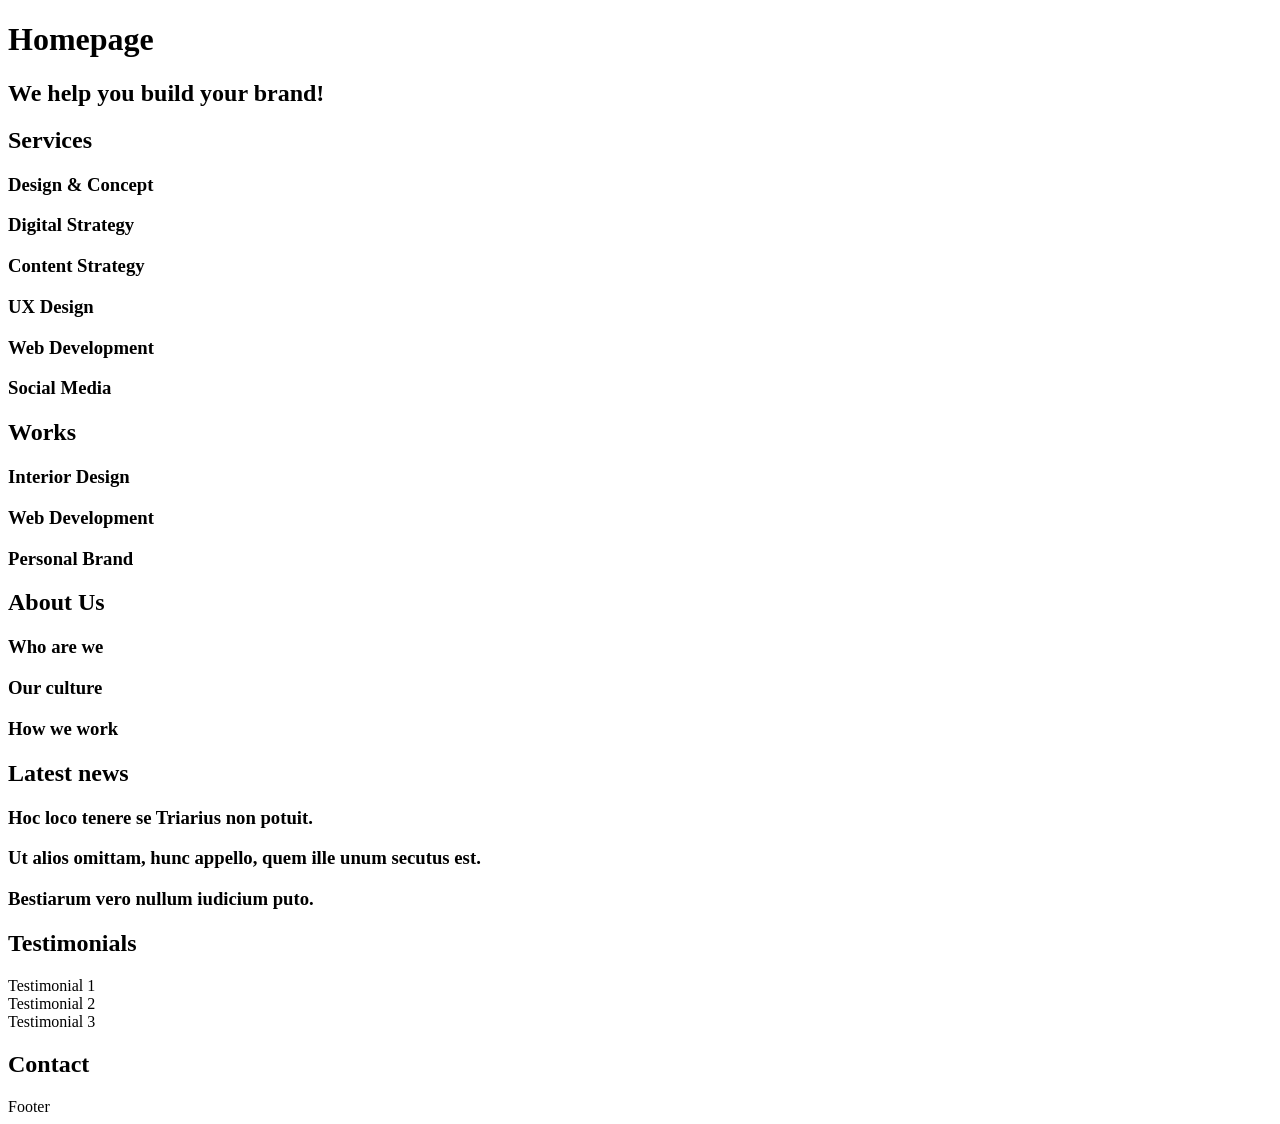
<file: html_advanced/10-index.html>
<!DOCTYPE html>
<html lang="en" dir="ltr">
    <head>
        <meta charset="utf-8">
        <title>Homepage - Techium</title>
        <meta name="description" content="Techium is a digital agency">
        <meta name="viewport" content="width=device-width, initial-scale=1.0, viewport-fit=cover">
        <link rel="icon" type="image/x-icon" href="./favicon.ico">
        <link rel="icon" type="image/png" href="./favicon.png">
    </head>

    <body>
        <header>
            <nav></nav>
        </header>
        
        <main>
            <h1>Homepage</h1>
            <section>
                <h2>We help you build your brand!</h2>
            </section>
            <section>
                <h2>Services</h2>
                <h3>Design & Concept</h3>
                <h3>Digital Strategy</h3>
                <h3>Content Strategy</h3>
                <h3>UX Design</h3>
                <h3>Web Development</h3>
                <h3>Social Media</h3>
            </section>
            <section>
                <h2>Works</h2>
                <article>
                    <h3>Interior Design</h3>
                </article>
                <article>
                    <h3>Web Development</h3>
                </article>
                <article>
                    <h3>Personal Brand</h3>
                </article>
            </section>
            <section>
                <h2>About Us</h2>
                <h3>Who are we</h3>
                <h3>Our culture</h3>
                <h3>How we work</h3>
            </section>
            <section>
                <h2>Latest news</h2>
                <article>
                    <h3>Hoc loco tenere se Triarius non potuit.</h3>
                </article>
                <article>
                    <h3>Ut alios omittam, hunc appello, quem ille unum secutus est.</h3>
                </article>
                <article>
                    <h3>Bestiarum vero nullum iudicium puto.</h3>
                </article>
            </section>
            <section>
                <h2>Testimonials</h2>
                <article>Testimonial 1</article>
                <article>Testimonial 2</article>
                <article>Testimonial 3</article>
            </section>
            <section>
                <h2>Contact</h2>
            </section>
        </main>

        <footer>
            Footer
        </footer>
    </body>
</html>
</file>
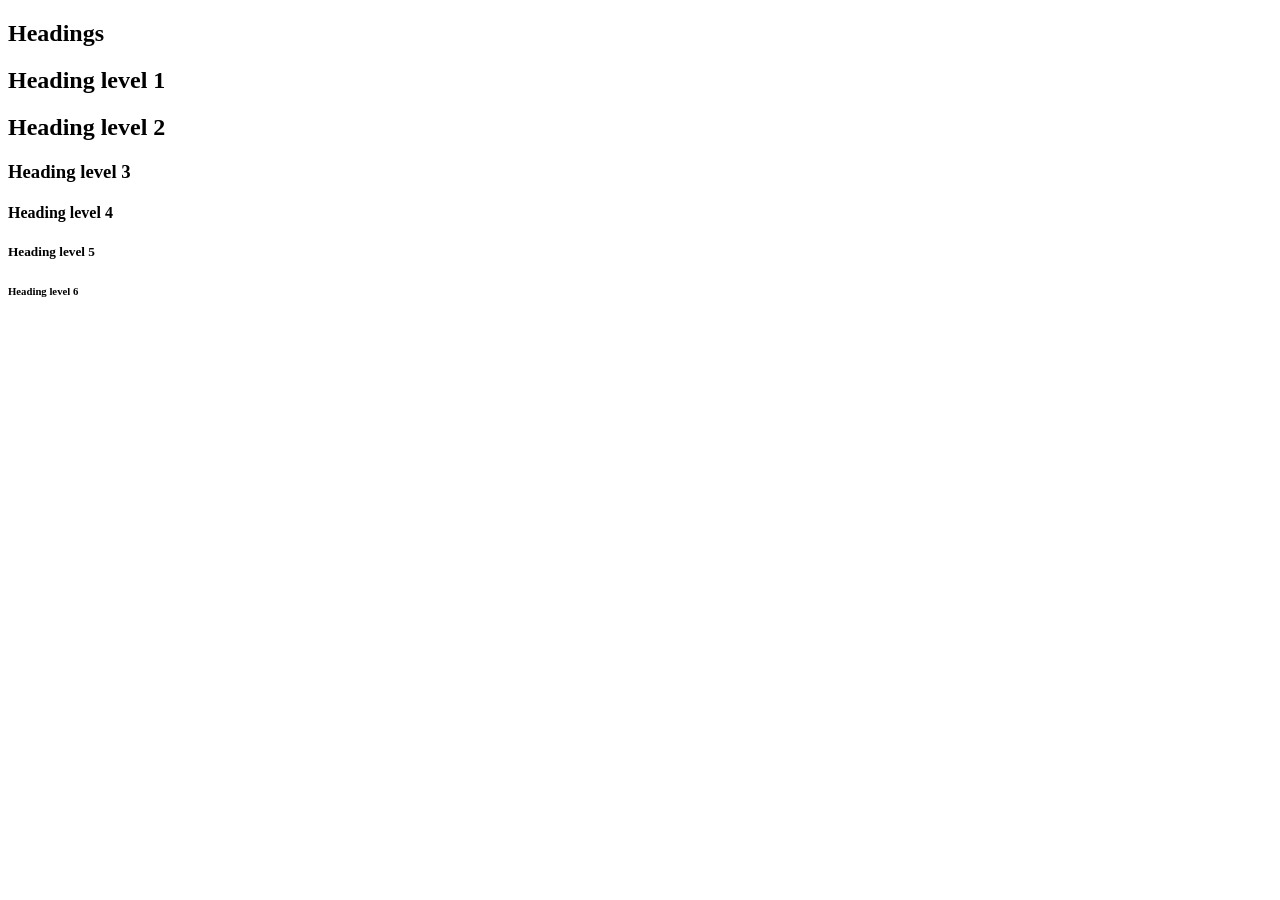
<file: html_advanced/11-styleguide.html>
<!DOCTYPE html>
<html lang="en" dir="ltr">
    <head>
        <meta charset="utf-8">
        <title>Styleguide - Techium</title>
        <meta name="description" content="Techium is a digital agency">
        <meta name="viewport" content="width=device-width, initial-scale=1.0, viewport-fit=cover">
        <link rel="icon" type="image/x-icon" href="./favicon.ico">
        <link rel="icon" type="image/png" href="./favicon.png">
    </head>

    <body>
        <header></header>
        
        <main>
            <section>
                <header>
                    <h2>Headings</h2>
                </header>
                <h1>Heading level 1</h1>
                <h2>Heading level 2</h2>
                <h3>Heading level 3</h3>
                <h4>Heading level 4</h4>
                <h5>Heading level 5</h5>
                <h6>Heading level 6</h6>
            </section>
        </main>

        <footer></footer>
    </body>
</html>
</file>
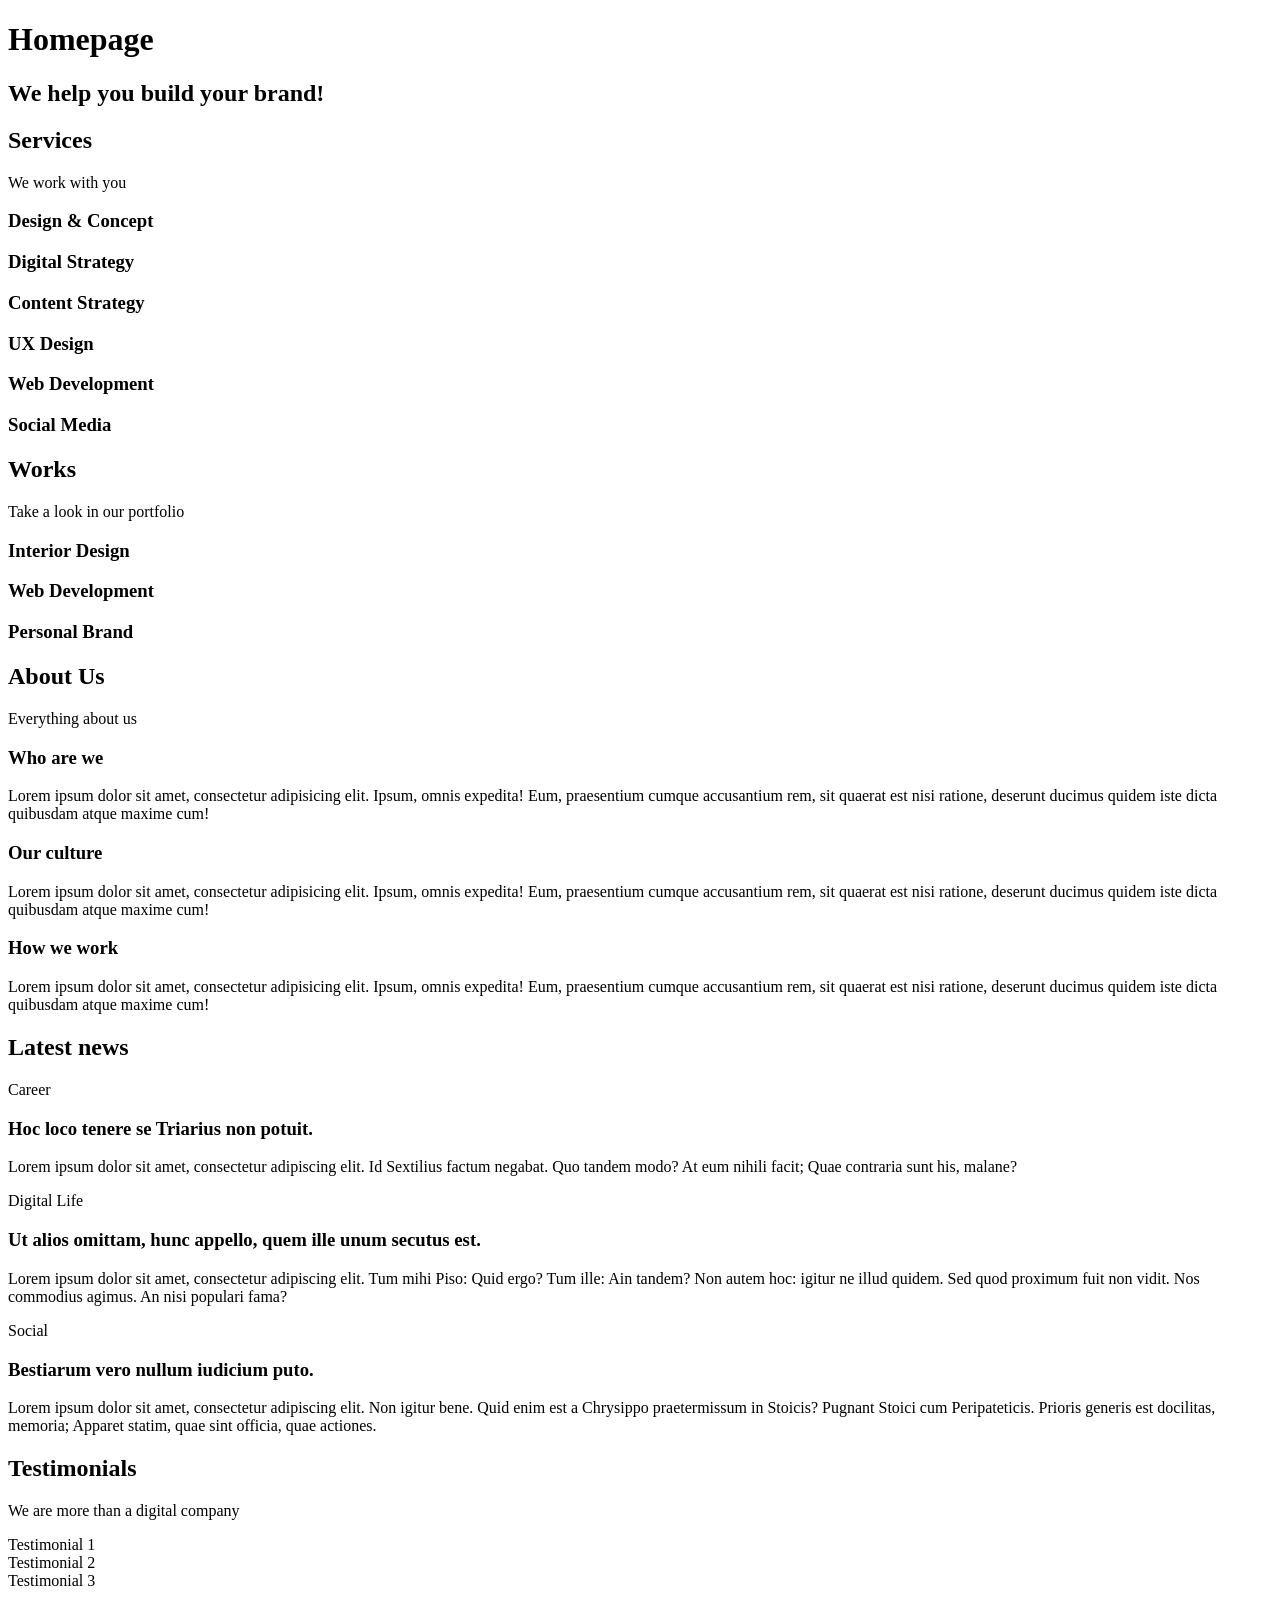
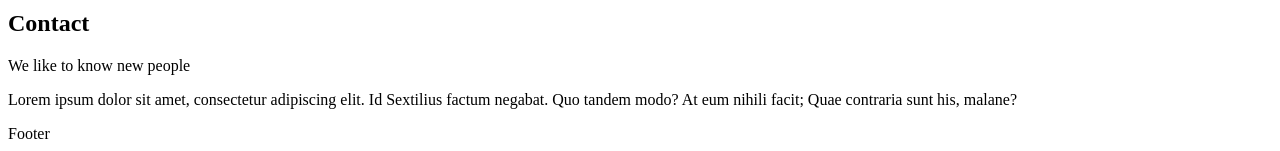
<file: html_advanced/12-index.html>
<!DOCTYPE html>
<html lang="en" dir="ltr">
    <head>
        <meta charset="utf-8">
        <title>Homepage - Techium</title>
        <meta name="description" content="Techium is a digital agency">
        <meta name="viewport" content="width=device-width, initial-scale=1.0, viewport-fit=cover">
        <link rel="icon" type="image/x-icon" href="./favicon.ico">
        <link rel="icon" type="image/png" href="./favicon.png">
    </head>

    <body>
        <header>
            <nav></nav>
        </header>
        
        <main>
            <h1>Homepage</h1>
            <section>
                <h2>We help you build your brand!</h2>
            </section>
            <section>
                <h2>Services</h2>
                <p>We work with you</p>
                <h3>Design & Concept</h3>
                <h3>Digital Strategy</h3>
                <h3>Content Strategy</h3>
                <h3>UX Design</h3>
                <h3>Web Development</h3>
                <h3>Social Media</h3>
            </section>
            <section>
                <h2>Works</h2>
                <p>Take a look in our portfolio</p>
                <article>
                    <h3>Interior Design</h3>
                </article>
                <article>
                    <h3>Web Development</h3>
                </article>
                <article>
                    <h3>Personal Brand</h3>
                </article>
            </section>
            <section>
                <h2>About Us</h2>
                <p>Everything about us</p>
                <h3>Who are we</h3>
                <p>Lorem ipsum dolor sit amet, consectetur adipisicing elit. Ipsum, omnis expedita! Eum, praesentium cumque accusantium rem, sit quaerat est nisi ratione, deserunt ducimus quidem iste dicta quibusdam atque maxime cum!</p>
                <h3>Our culture</h3>
                <p>Lorem ipsum dolor sit amet, consectetur adipisicing elit. Ipsum, omnis expedita! Eum, praesentium cumque accusantium rem, sit quaerat est nisi ratione, deserunt ducimus quidem iste dicta quibusdam atque maxime cum!</p>
                <h3>How we work</h3>
                <p>Lorem ipsum dolor sit amet, consectetur adipisicing elit. Ipsum, omnis expedita! Eum, praesentium cumque accusantium rem, sit quaerat est nisi ratione, deserunt ducimus quidem iste dicta quibusdam atque maxime cum!</p>
            </section>
            <section>
                <h2>Latest news</h2>
                <article>
                    <p>Career</p>
                    <h3>Hoc loco tenere se Triarius non potuit.</h3>
                    <p>Lorem ipsum dolor sit amet, consectetur adipiscing elit. Id Sextilius factum negabat. Quo tandem modo? At eum nihili facit; Quae contraria sunt his, malane?</p>
                </article>
                <article>
                    <p>Digital Life</p>
                    <h3>Ut alios omittam, hunc appello, quem ille unum secutus est.</h3>
                    <p>Lorem ipsum dolor sit amet, consectetur adipiscing elit. Tum mihi Piso: Quid ergo? Tum ille: Ain tandem? Non autem hoc: igitur ne illud quidem. Sed quod proximum fuit non vidit. Nos commodius agimus. An nisi populari fama?</p>
                </article>
                <article>
                    <p>Social</p>
                    <h3>Bestiarum vero nullum iudicium puto.</h3>
                    <p>Lorem ipsum dolor sit amet, consectetur adipiscing elit. Non igitur bene. Quid enim est a Chrysippo praetermissum in Stoicis? Pugnant Stoici cum Peripateticis. Prioris generis est docilitas, memoria; Apparet statim, quae sint officia, quae actiones.</p>
                </article>
            </section>
            <section>
                <h2>Testimonials</h2>
                <p>We are more than a digital company</p>
                <article>Testimonial 1</article>
                <article>Testimonial 2</article>
                <article>Testimonial 3</article>
            </section>
            <section>
                <h2>Contact</h2>
                <p>We like to know new people</p>
                <p>Lorem ipsum dolor sit amet, consectetur adipiscing elit. Id Sextilius factum negabat. Quo tandem modo? At eum nihili facit; Quae contraria sunt his, malane?</p>
            </section>
        </main>

        <footer>
            Footer
        </footer>
    </body>
</html>
</file>
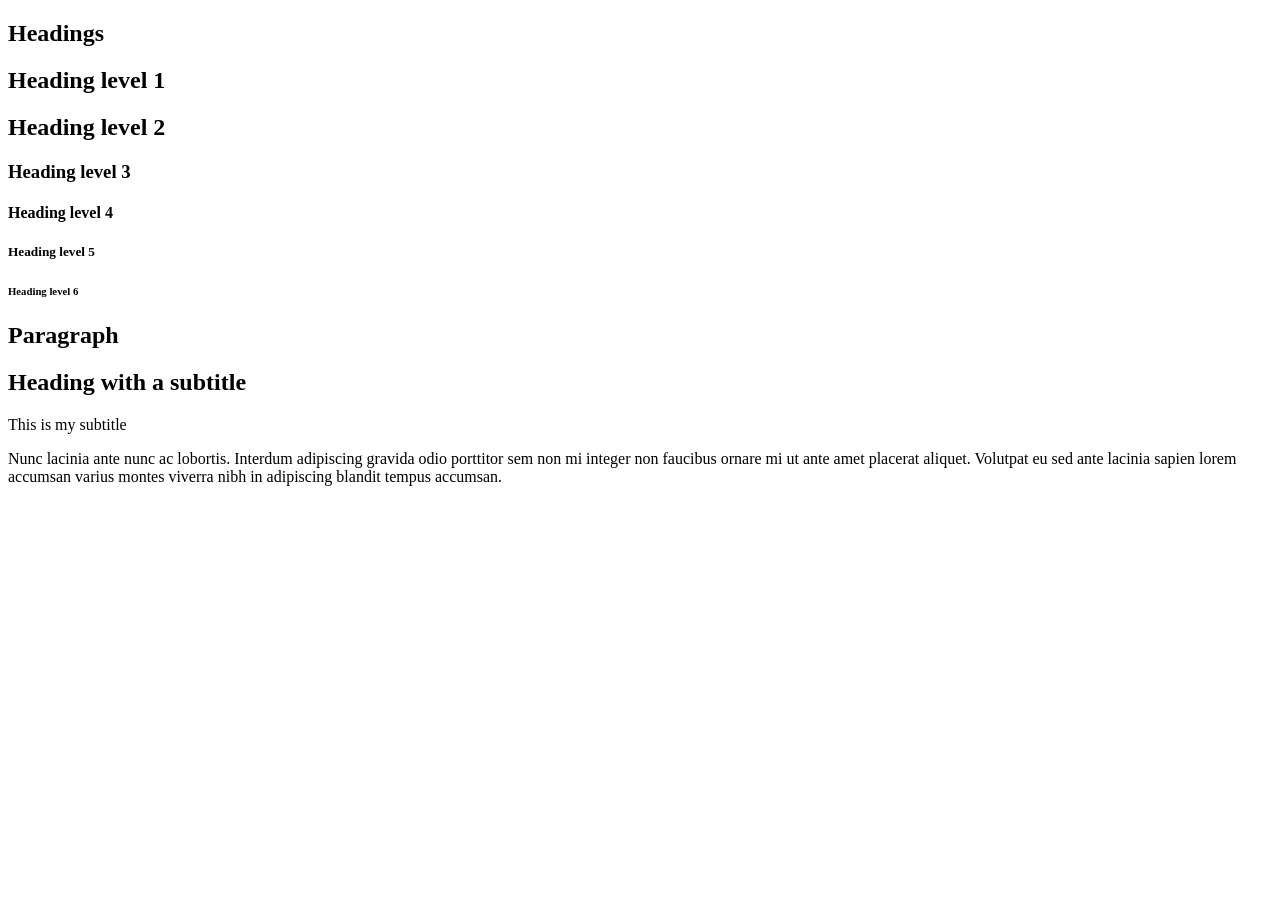
<file: html_advanced/13-styleguide.html>
<!DOCTYPE html>
<html lang="en" dir="ltr">
    <head>
        <meta charset="utf-8">
        <title>Styleguide - Techium</title>
        <meta name="description" content="Techium is a digital agency">
        <meta name="viewport" content="width=device-width, initial-scale=1.0, viewport-fit=cover">
        <link rel="icon" type="image/x-icon" href="./favicon.ico">
        <link rel="icon" type="image/png" href="./favicon.png">
    </head>

    <body>
        <header></header>
        
        <main>
            <section>
                <header>
                    <h2>Headings</h2>
                </header>
                <h1>Heading level 1</h1>
                <h2>Heading level 2</h2>
                <h3>Heading level 3</h3>
                <h4>Heading level 4</h4>
                <h5>Heading level 5</h5>
                <h6>Heading level 6</h6>
            </section>

            <section>
                <header>
                    <h2>Paragraph</h2>
                </header>
                <h2>Heading with a subtitle</h2>
                <p>This is my subtitle</p>
                <p>Nunc lacinia ante nunc ac lobortis. Interdum adipiscing gravida odio porttitor sem non mi integer non faucibus ornare mi ut ante amet placerat aliquet. Volutpat eu sed ante lacinia sapien lorem accumsan varius montes viverra nibh in adipiscing blandit tempus accumsan.</p>
            </section>
        </main>

        <footer></footer>
    </body>
</html>
</file>
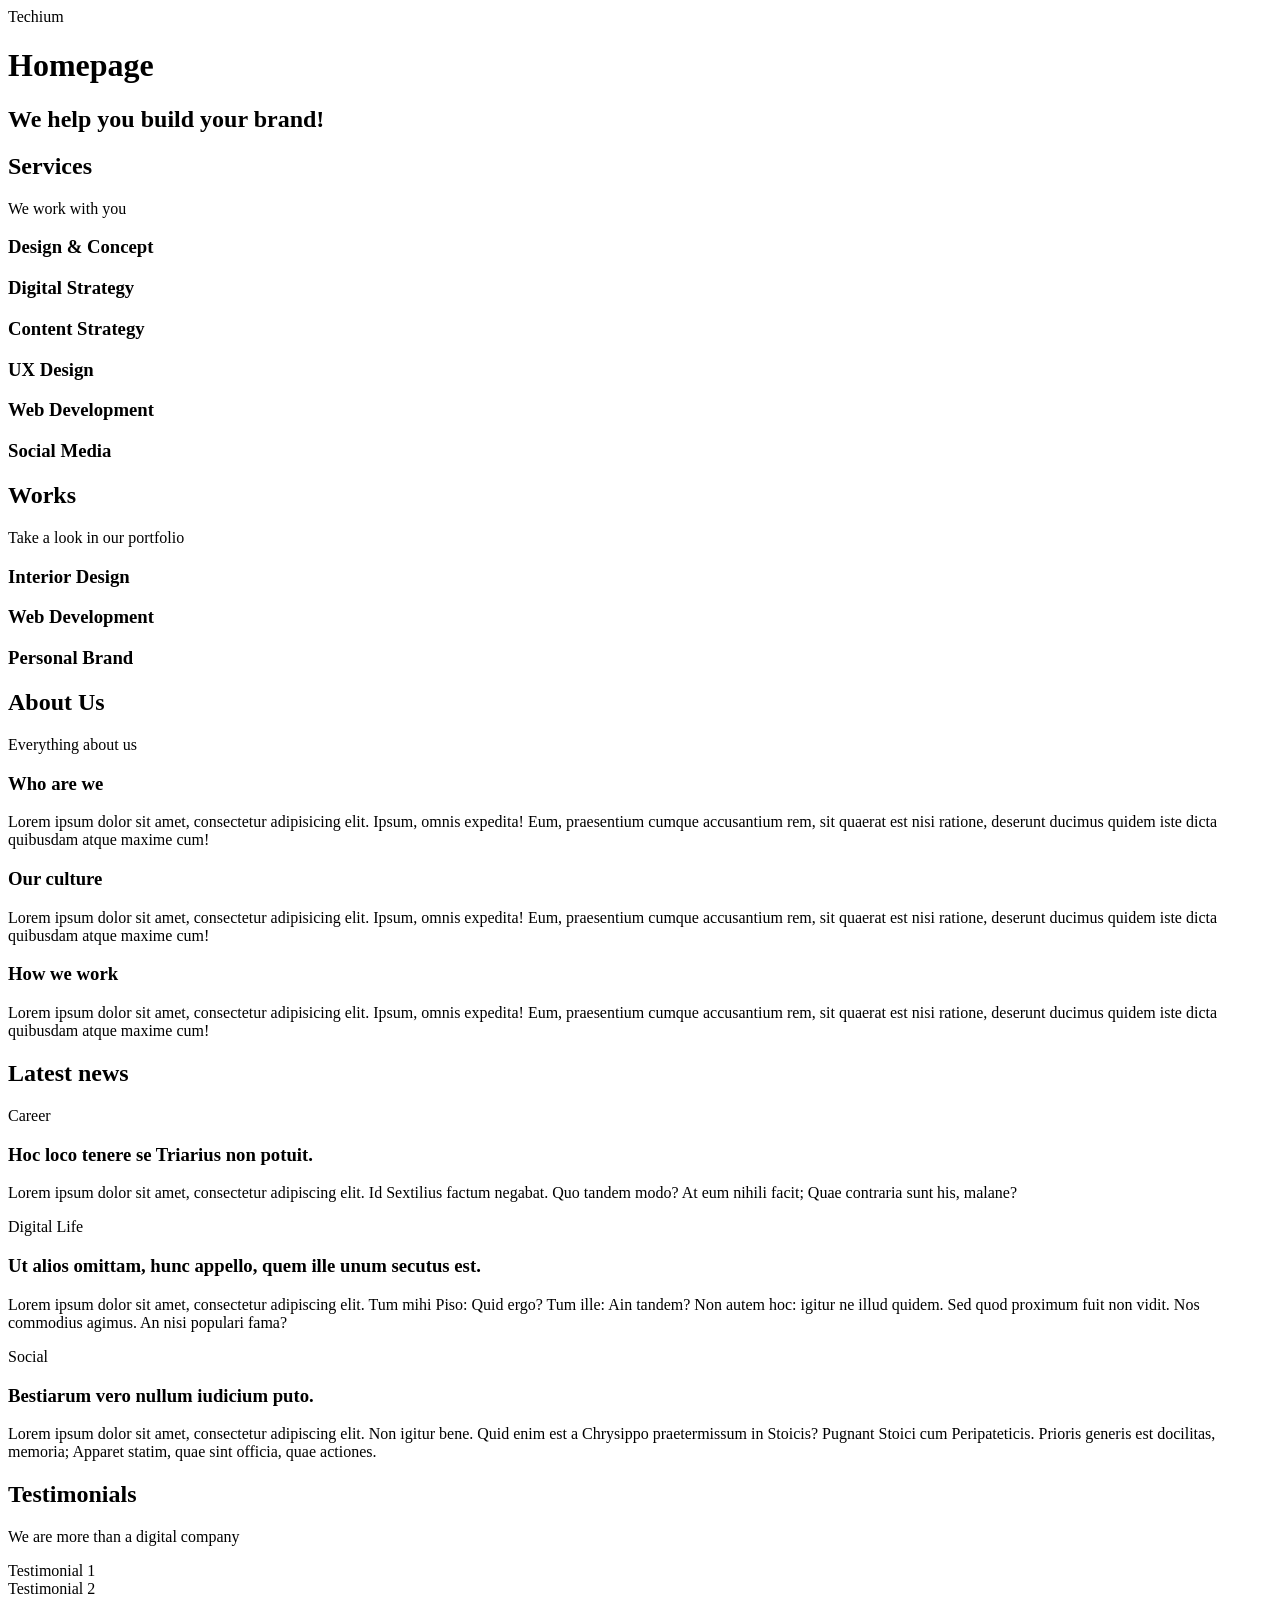
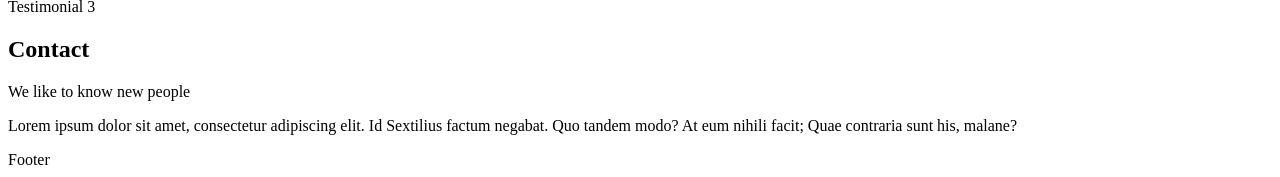
<file: html_advanced/14-index.html>
<!DOCTYPE html>
<html lang="en" dir="ltr">
    <head>
        <meta charset="utf-8">
        <title>Homepage - Techium</title>
        <meta name="description" content="Techium is a digital agency">
        <meta name="viewport" content="width=device-width, initial-scale=1.0, viewport-fit=cover">
        <link rel="icon" type="image/x-icon" href="./favicon.ico">
        <link rel="icon" type="image/png" href="./favicon.png">
    </head>

    <body>
        <header>
            <span>Techium</span>
            <nav></nav>
        </header>
        
        <main>
            <h1>Homepage</h1>
            <section>
                <h2>We help you build your brand!</h2>
            </section>
            <section>
                <h2>Services</h2>
                <p>We work with you</p>
                <h3>Design & Concept</h3>
                <h3>Digital Strategy</h3>
                <h3>Content Strategy</h3>
                <h3>UX Design</h3>
                <h3>Web Development</h3>
                <h3>Social Media</h3>
            </section>
            <section>
                <h2>Works</h2>
                <p>Take a look in our portfolio</p>
                <article>
                    <h3>Interior Design</h3>
                </article>
                <article>
                    <h3>Web Development</h3>
                </article>
                <article>
                    <h3>Personal Brand</h3>
                </article>
            </section>
            <section>
                <h2>About Us</h2>
                <p>Everything about us</p>
                <h3>Who are we</h3>
                <p>Lorem ipsum dolor sit amet, consectetur adipisicing elit. Ipsum, omnis expedita! Eum, praesentium cumque accusantium rem, sit quaerat est nisi ratione, deserunt ducimus quidem iste dicta quibusdam atque maxime cum!</p>
                <h3>Our culture</h3>
                <p>Lorem ipsum dolor sit amet, consectetur adipisicing elit. Ipsum, omnis expedita! Eum, praesentium cumque accusantium rem, sit quaerat est nisi ratione, deserunt ducimus quidem iste dicta quibusdam atque maxime cum!</p>
                <h3>How we work</h3>
                <p>Lorem ipsum dolor sit amet, consectetur adipisicing elit. Ipsum, omnis expedita! Eum, praesentium cumque accusantium rem, sit quaerat est nisi ratione, deserunt ducimus quidem iste dicta quibusdam atque maxime cum!</p>
            </section>
            <section>
                <h2>Latest news</h2>
                <article>
                    <p>Career</p>
                    <h3>Hoc loco tenere se Triarius non potuit.</h3>
                    <p>Lorem ipsum dolor sit amet, consectetur adipiscing elit. Id Sextilius factum negabat. Quo tandem modo? At eum nihili facit; Quae contraria sunt his, malane?</p>
                </article>
                <article>
                    <p>Digital Life</p>
                    <h3>Ut alios omittam, hunc appello, quem ille unum secutus est.</h3>
                    <p>Lorem ipsum dolor sit amet, consectetur adipiscing elit. Tum mihi Piso: Quid ergo? Tum ille: Ain tandem? Non autem hoc: igitur ne illud quidem. Sed quod proximum fuit non vidit. Nos commodius agimus. An nisi populari fama?</p>
                </article>
                <article>
                    <p>Social</p>
                    <h3>Bestiarum vero nullum iudicium puto.</h3>
                    <p>Lorem ipsum dolor sit amet, consectetur adipiscing elit. Non igitur bene. Quid enim est a Chrysippo praetermissum in Stoicis? Pugnant Stoici cum Peripateticis. Prioris generis est docilitas, memoria; Apparet statim, quae sint officia, quae actiones.</p>
                </article>
            </section>
            <section>
                <h2>Testimonials</h2>
                <p>We are more than a digital company</p>
                <article>Testimonial 1</article>
                <article>Testimonial 2</article>
                <article>Testimonial 3</article>
            </section>
            <section>
                <h2>Contact</h2>
                <p>We like to know new people</p>
                <p>Lorem ipsum dolor sit amet, consectetur adipiscing elit. Id Sextilius factum negabat. Quo tandem modo? At eum nihili facit; Quae contraria sunt his, malane?</p>
            </section>
        </main>

        <footer>
            Footer
        </footer>
    </body>
</html>
</file>
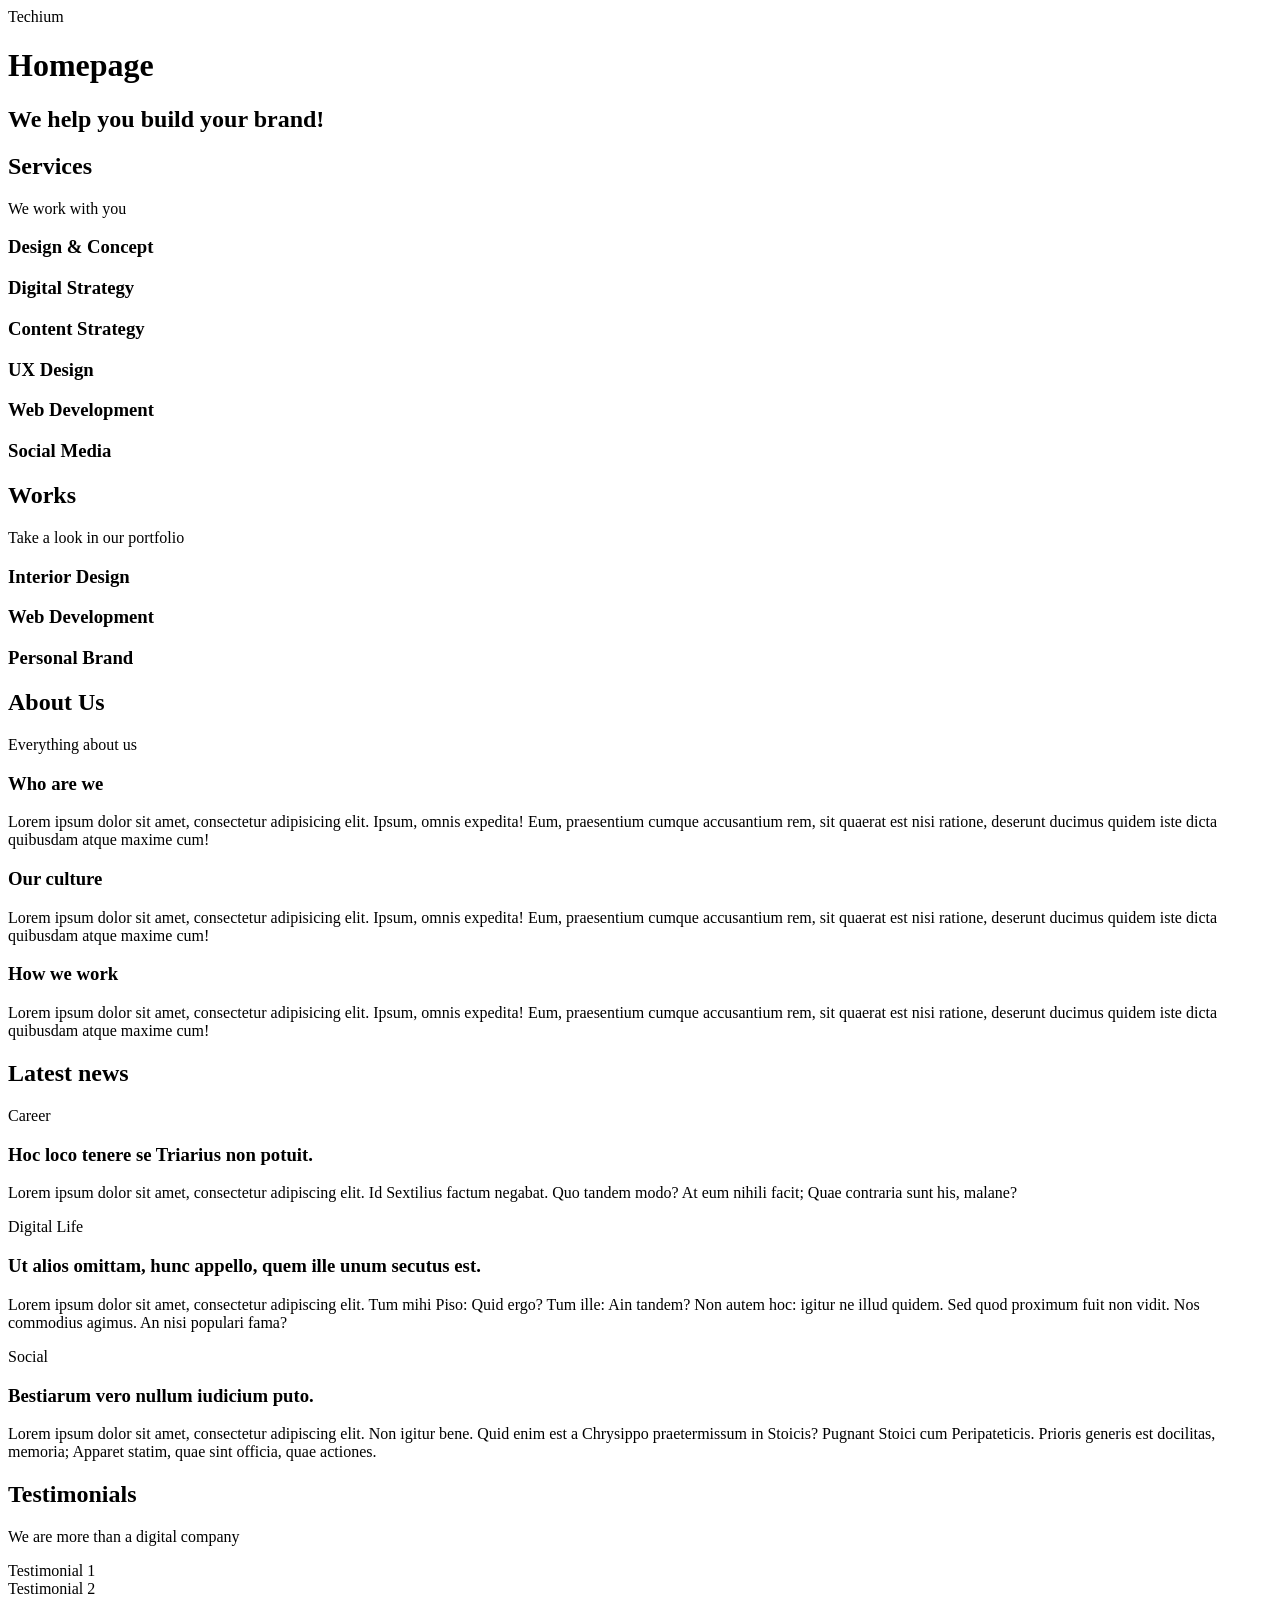
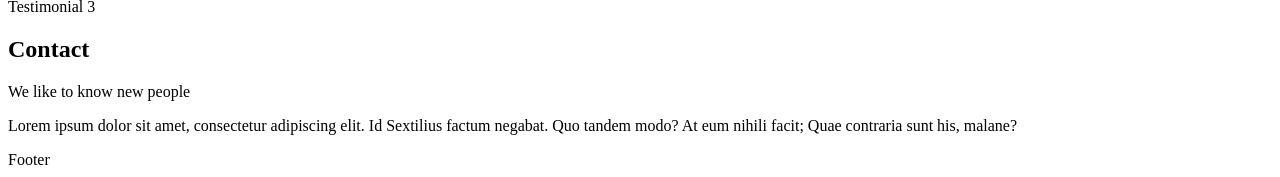
<file: html_advanced/15-index.html>
<!DOCTYPE html>
<html lang="en" dir="ltr">
    <head>
        <meta charset="utf-8">
        <title>Homepage - Techium</title>
        <meta name="description" content="Techium is a digital agency">
        <meta name="viewport" content="width=device-width, initial-scale=1.0, viewport-fit=cover">
        <link rel="icon" type="image/x-icon" href="./favicon.ico">
        <link rel="icon" type="image/png" href="./favicon.png">
    </head>

    <body>
        <header>
            <div>
                <span>Techium</span>
                <nav></nav>
            </div>
        </header>
        
        <main>
            <h1>Homepage</h1>
            <section>
                <div>
                    <h2>We help you build your brand!</h2>
                </div>
            </section>
            <section>
                <div>
                    <h2>Services</h2>
                    <p>We work with you</p>
                    <h3>Design & Concept</h3>
                    <h3>Digital Strategy</h3>
                    <h3>Content Strategy</h3>
                    <h3>UX Design</h3>
                    <h3>Web Development</h3>
                    <h3>Social Media</h3>
                </div>
            </section>
            <section>
                <div>
                    <h2>Works</h2>
                    <p>Take a look in our portfolio</p>
                    <article>
                        <h3>Interior Design</h3>
                    </article>
                    <article>
                        <h3>Web Development</h3>
                    </article>
                    <article>
                        <h3>Personal Brand</h3>
                    </article>
                </div>
            </section>
            <section>
                <div>
                    <h2>About Us</h2>
                    <p>Everything about us</p>
                    <h3>Who are we</h3>
                    <p>Lorem ipsum dolor sit amet, consectetur adipisicing elit. Ipsum, omnis expedita! Eum, praesentium cumque accusantium rem, sit quaerat est nisi ratione, deserunt ducimus quidem iste dicta quibusdam atque maxime cum!</p>
                    <h3>Our culture</h3>
                    <p>Lorem ipsum dolor sit amet, consectetur adipisicing elit. Ipsum, omnis expedita! Eum, praesentium cumque accusantium rem, sit quaerat est nisi ratione, deserunt ducimus quidem iste dicta quibusdam atque maxime cum!</p>
                    <h3>How we work</h3>
                    <p>Lorem ipsum dolor sit amet, consectetur adipisicing elit. Ipsum, omnis expedita! Eum, praesentium cumque accusantium rem, sit quaerat est nisi ratione, deserunt ducimus quidem iste dicta quibusdam atque maxime cum!</p>
                </div>
            </section>
            <section>
                <div>
                    <h2>Latest news</h2>
                    <article>
                        <p>Career</p>
                        <h3>Hoc loco tenere se Triarius non potuit.</h3>
                        <p>Lorem ipsum dolor sit amet, consectetur adipiscing elit. Id Sextilius factum negabat. Quo tandem modo? At eum nihili facit; Quae contraria sunt his, malane?</p>
                    </article>
                    <article>
                        <p>Digital Life</p>
                        <h3>Ut alios omittam, hunc appello, quem ille unum secutus est.</h3>
                        <p>Lorem ipsum dolor sit amet, consectetur adipiscing elit. Tum mihi Piso: Quid ergo? Tum ille: Ain tandem? Non autem hoc: igitur ne illud quidem. Sed quod proximum fuit non vidit. Nos commodius agimus. An nisi populari fama?</p>
                    </article>
                    <article>
                        <p>Social</p>
                        <h3>Bestiarum vero nullum iudicium puto.</h3>
                        <p>Lorem ipsum dolor sit amet, consectetur adipiscing elit. Non igitur bene. Quid enim est a Chrysippo praetermissum in Stoicis? Pugnant Stoici cum Peripateticis. Prioris generis est docilitas, memoria; Apparet statim, quae sint officia, quae actiones.</p>
                    </article>
                </div>
            </section>
            <section>
                <div>
                    <h2>Testimonials</h2>
                    <p>We are more than a digital company</p>
                    <article>Testimonial 1</article>
                    <article>Testimonial 2</article>
                    <article>Testimonial 3</article>
                </div>
            </section>
            <section>
                <div>
                    <h2>Contact</h2>
                    <p>We like to know new people</p>
                    <p>Lorem ipsum dolor sit amet, consectetur adipiscing elit. Id Sextilius factum negabat. Quo tandem modo? At eum nihili facit; Quae contraria sunt his, malane?</p>
                </div>
            </section>
        </main>

        <footer>
            <div>
                Footer
            </div>
        </footer>
    </body>
</html>
</file>
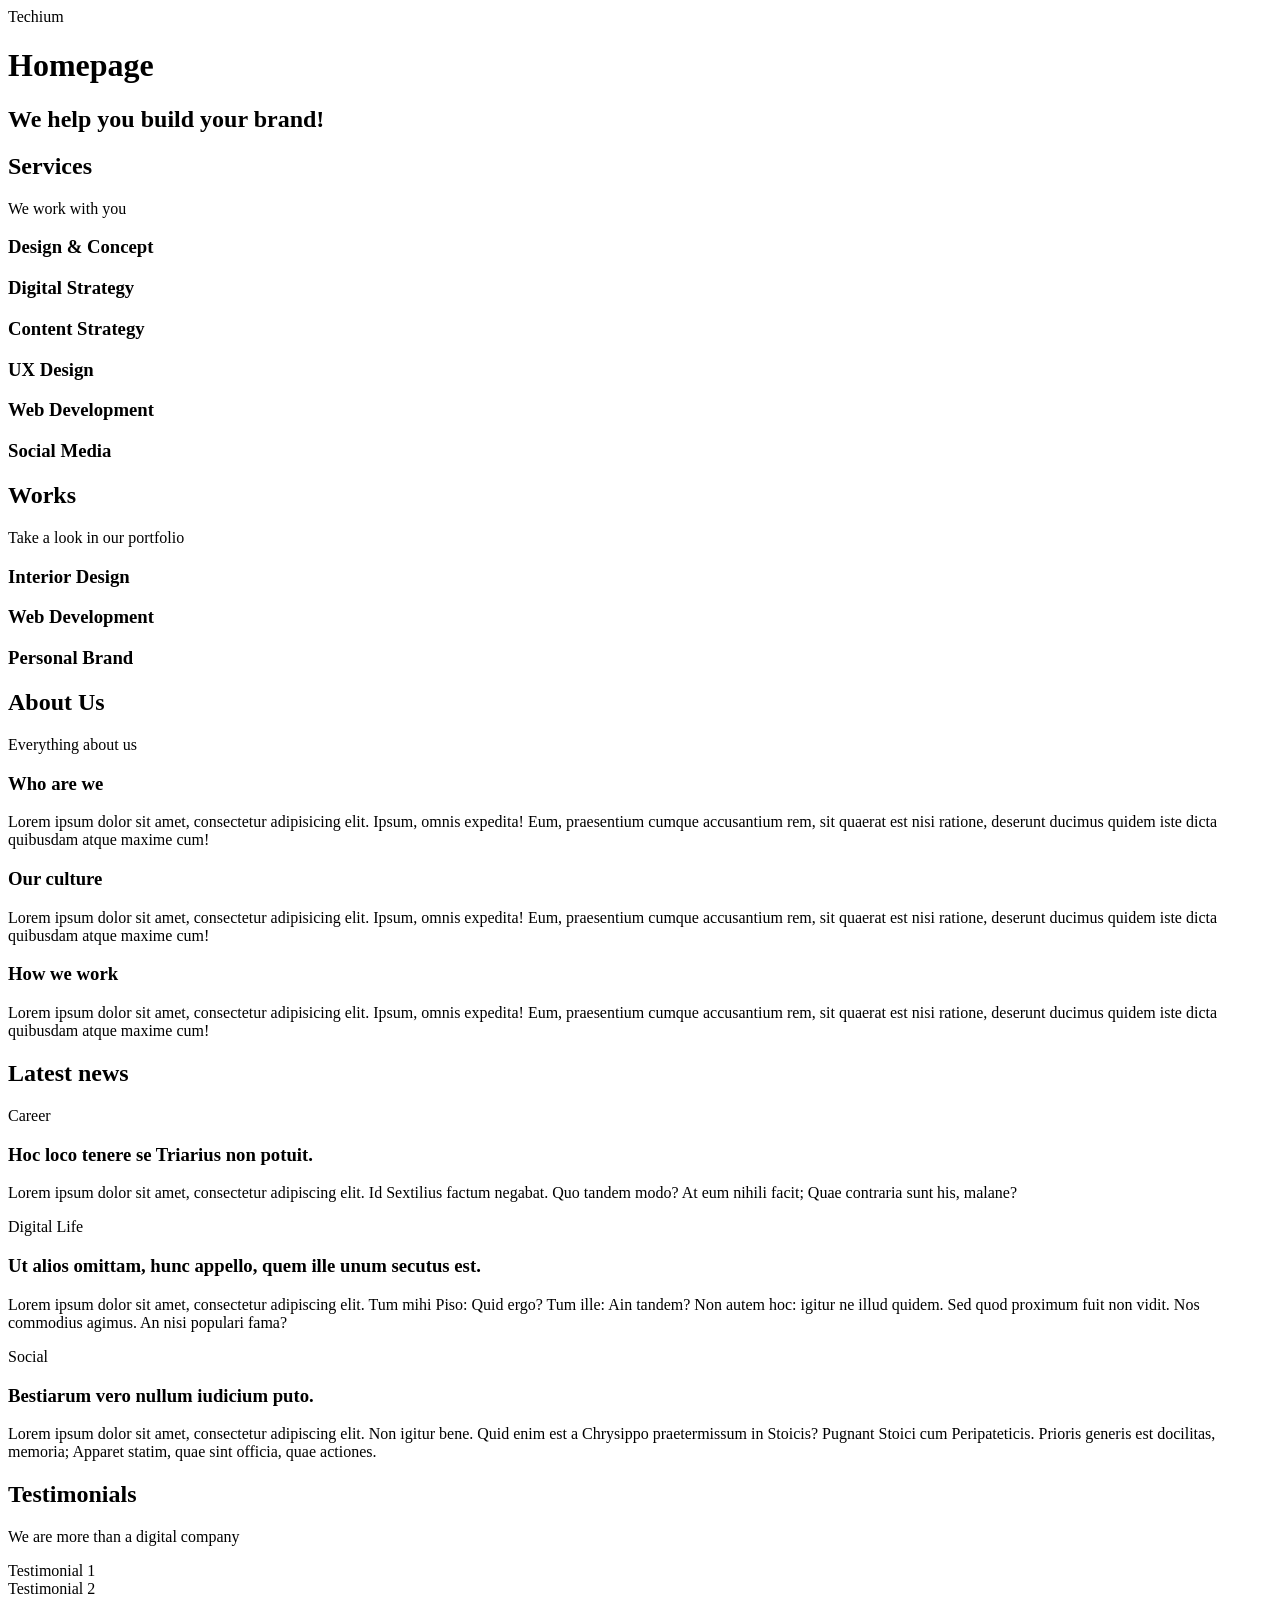
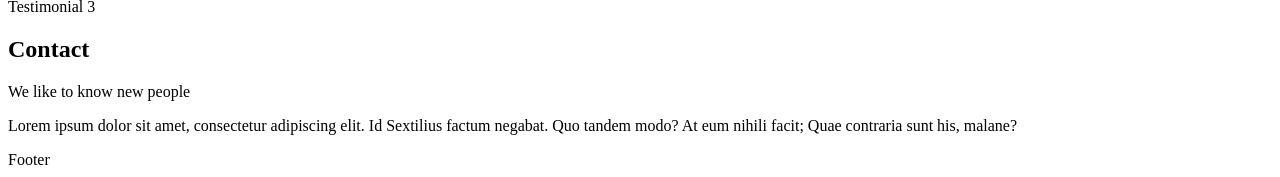
<file: html_advanced/16-index.html>
<!DOCTYPE html>
<html lang="en" dir="ltr">
    <head>
        <meta charset="utf-8">
        <title>Homepage - Techium</title>
        <meta name="description" content="Techium is a digital agency">
        <meta name="viewport" content="width=device-width, initial-scale=1.0, viewport-fit=cover">
        <link rel="icon" type="image/x-icon" href="./favicon.ico">
        <link rel="icon" type="image/png" href="./favicon.png">
    </head>

    <body>
        <header>
            <div>
                <span>Techium</span>
                <nav></nav>
            </div>
        </header>
        
        <main>
            <h1>Homepage</h1>
            <section>
                <div>
                    <h2>We help you build your brand!</h2>
                </div>
            </section>
            <section>
                <div>
                    <header>
                        <h2>Services</h2>
                        <p>We work with you</p>
                    </header>
                    <div>
                        <h3>Design & Concept</h3>
                        <h3>Digital Strategy</h3>
                        <h3>Content Strategy</h3>
                        <h3>UX Design</h3>
                        <h3>Web Development</h3>
                        <h3>Social Media</h3>
                    </div>
                </div>
            </section>
            <section>
                <div>
                    <header>
                        <h2>Works</h2>
                        <p>Take a look in our portfolio</p>
                    </header>
                    <div>
                        <article>
                            <h3>Interior Design</h3>
                        </article>
                        <article>
                            <h3>Web Development</h3>
                        </article>
                        <article>
                            <h3>Personal Brand</h3>
                        </article>
                    </div>
                </div>
            </section>
            <section>
                <div>
                    <header>
                        <h2>About Us</h2>
                        <p>Everything about us</p>
                    </header>
                    <div>
                        <h3>Who are we</h3>
                        <p>Lorem ipsum dolor sit amet, consectetur adipisicing elit. Ipsum, omnis expedita! Eum, praesentium cumque accusantium rem, sit quaerat est nisi ratione, deserunt ducimus quidem iste dicta quibusdam atque maxime cum!</p>
                        <h3>Our culture</h3>
                        <p>Lorem ipsum dolor sit amet, consectetur adipisicing elit. Ipsum, omnis expedita! Eum, praesentium cumque accusantium rem, sit quaerat est nisi ratione, deserunt ducimus quidem iste dicta quibusdam atque maxime cum!</p>
                        <h3>How we work</h3>
                        <p>Lorem ipsum dolor sit amet, consectetur adipisicing elit. Ipsum, omnis expedita! Eum, praesentium cumque accusantium rem, sit quaerat est nisi ratione, deserunt ducimus quidem iste dicta quibusdam atque maxime cum!</p>
                    </div>
                </div>
            </section>
            <section>
                <div>
                    <header>
                        <h2>Latest news</h2>
                    </header>
                    <div>
                        <article>
                            <p>Career</p>
                            <h3>Hoc loco tenere se Triarius non potuit.</h3>
                            <p>Lorem ipsum dolor sit amet, consectetur adipiscing elit. Id Sextilius factum negabat. Quo tandem modo? At eum nihili facit; Quae contraria sunt his, malane?</p>
                        </article>
                        <article>
                            <p>Digital Life</p>
                            <h3>Ut alios omittam, hunc appello, quem ille unum secutus est.</h3>
                            <p>Lorem ipsum dolor sit amet, consectetur adipiscing elit. Tum mihi Piso: Quid ergo? Tum ille: Ain tandem? Non autem hoc: igitur ne illud quidem. Sed quod proximum fuit non vidit. Nos commodius agimus. An nisi populari fama?</p>
                        </article>
                        <article>
                            <p>Social</p>
                            <h3>Bestiarum vero nullum iudicium puto.</h3>
                            <p>Lorem ipsum dolor sit amet, consectetur adipiscing elit. Non igitur bene. Quid enim est a Chrysippo praetermissum in Stoicis? Pugnant Stoici cum Peripateticis. Prioris generis est docilitas, memoria; Apparet statim, quae sint officia, quae actiones.</p>
                        </article>
                    </div>
                </div>
            </section>
            <section>
                <div>
                    <header>
                        <h2>Testimonials</h2>
                        <p>We are more than a digital company</p>
                    </header>
                    <div>
                        <article>Testimonial 1</article>
                        <article>Testimonial 2</article>
                        <article>Testimonial 3</article>
                    </div>
                </div>
            </section>
            <section>
                <div>
                    <header>
                        <h2>Contact</h2>
                        <p>We like to know new people</p>
                    </header>
                    <div>
                        <p>Lorem ipsum dolor sit amet, consectetur adipiscing elit. Id Sextilius factum negabat. Quo tandem modo? At eum nihili facit; Quae contraria sunt his, malane?</p>
                    </div>
                </div>
            </section>
        </main>

        <footer>
            <div>
                Footer
            </div>
        </footer>
    </body>
</html>
</file>
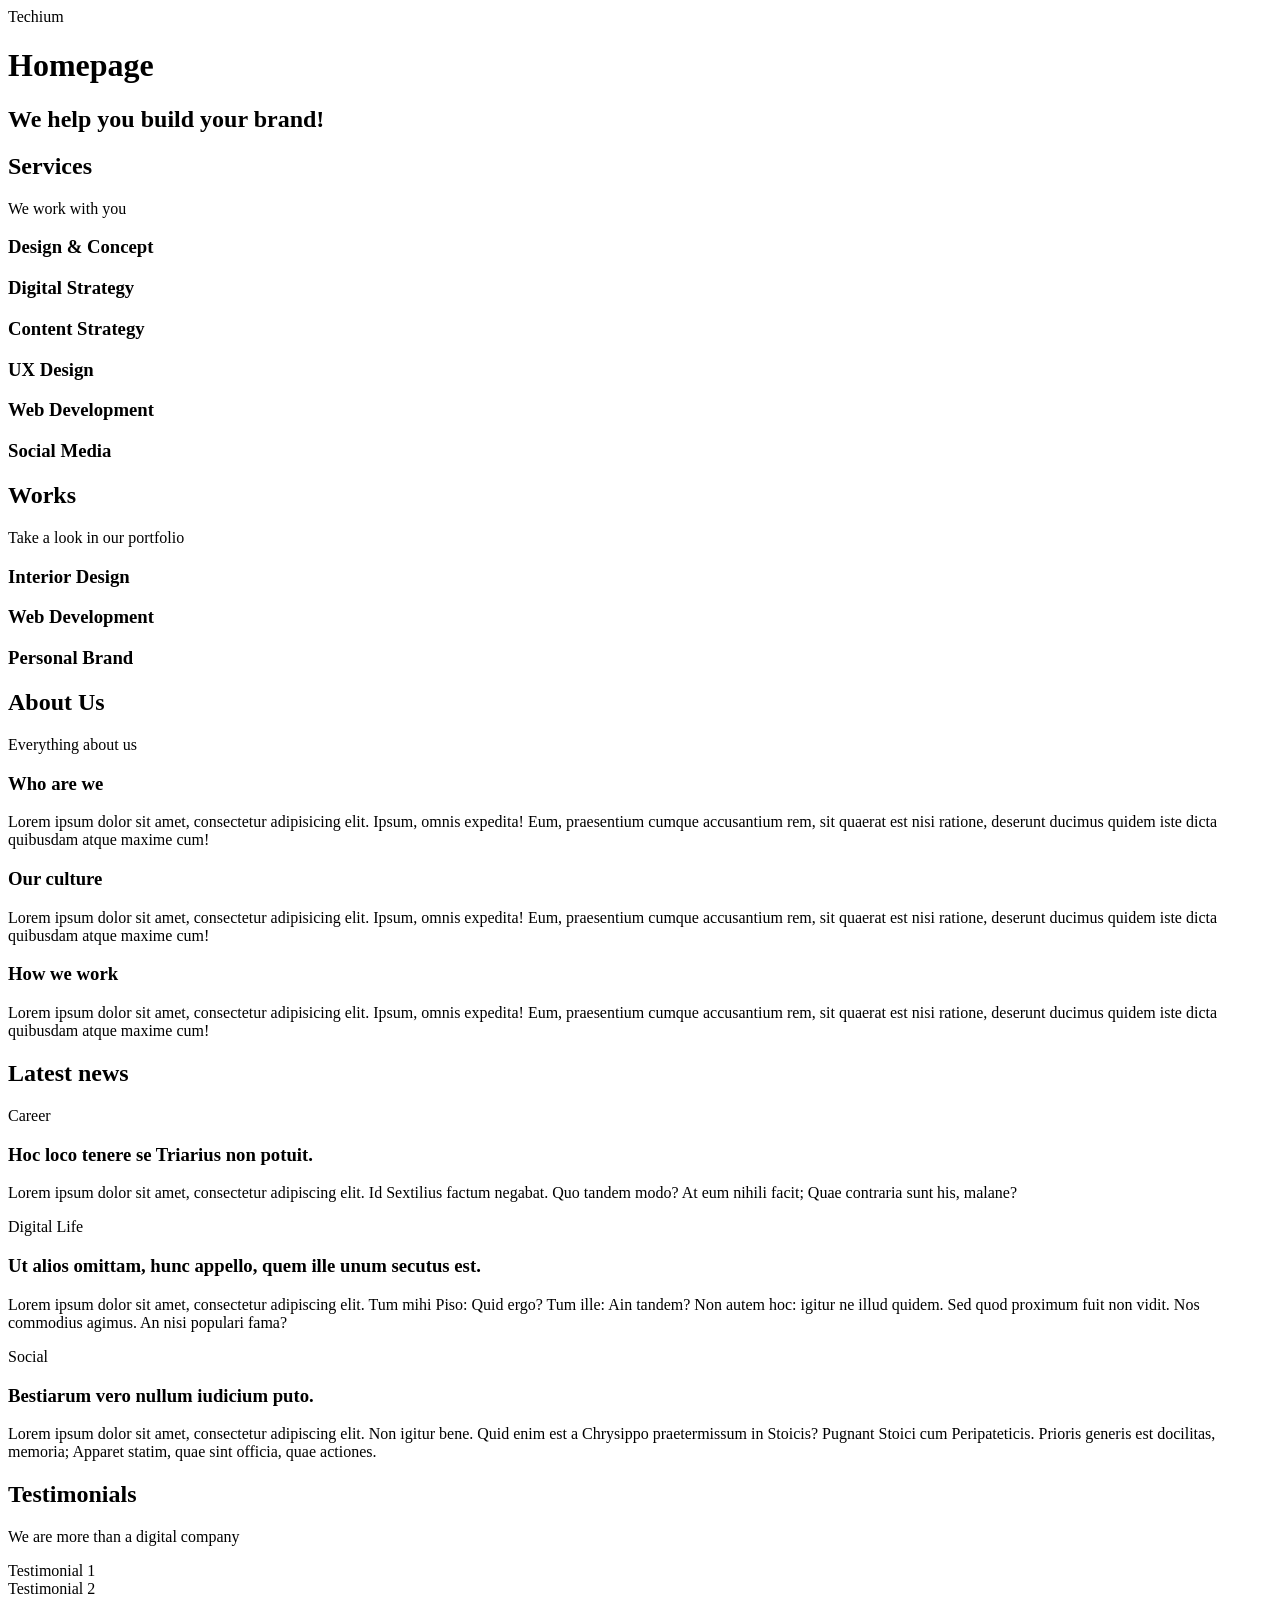
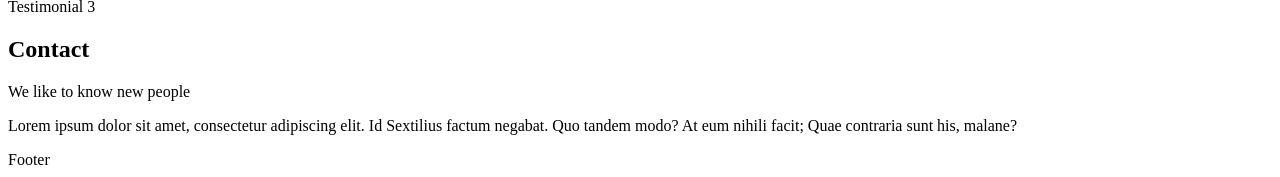
<file: html_advanced/17-index.html>
<!DOCTYPE html>
<html lang="en" dir="ltr">
    <head>
        <meta charset="utf-8">
        <title>Homepage - Techium</title>
        <meta name="description" content="Techium is a digital agency">
        <meta name="viewport" content="width=device-width, initial-scale=1.0, viewport-fit=cover">
        <link rel="icon" type="image/x-icon" href="./favicon.ico">
        <link rel="icon" type="image/png" href="./favicon.png">
    </head>

    <body>

        <!-- Header -->
        <header>
            <div>
                <span>Techium</span>
                <nav></nav>
            </div>
        </header>

        <!-- Main -->
        <main>
            <h1>Homepage</h1>

            <!-- Hero section -->
            <section>
                <div>
                    <h2>We help you build your brand!</h2>
                </div>
            </section>

            <!-- Services section -->
            <section>
                <div>
                    <header>
                        <h2>Services</h2>
                        <p>We work with you</p>
                    </header>
                    <div>
                        <h3>Design & Concept</h3>
                        <h3>Digital Strategy</h3>
                        <h3>Content Strategy</h3>
                        <h3>UX Design</h3>
                        <h3>Web Development</h3>
                        <h3>Social Media</h3>
                    </div>
                </div>
            </section>

            <!-- Works section -->
            <section>
                <div>
                    <header>
                        <h2>Works</h2>
                        <p>Take a look in our portfolio</p>
                    </header>
                    <div>
                        <article>
                            <h3>Interior Design</h3>
                        </article>
                        <article>
                            <h3>Web Development</h3>
                        </article>
                        <article>
                            <h3>Personal Brand</h3>
                        </article>
                    </div>
                </div>
            </section>

            <!-- About Us section -->
            <section>
                <div>
                    <header>
                        <h2>About Us</h2>
                        <p>Everything about us</p>
                    </header>
                    <div>
                        <h3>Who are we</h3>
                        <p>Lorem ipsum dolor sit amet, consectetur adipisicing elit. Ipsum, omnis expedita! Eum, praesentium cumque accusantium rem, sit quaerat est nisi ratione, deserunt ducimus quidem iste dicta quibusdam atque maxime cum!</p>
                        <h3>Our culture</h3>
                        <p>Lorem ipsum dolor sit amet, consectetur adipisicing elit. Ipsum, omnis expedita! Eum, praesentium cumque accusantium rem, sit quaerat est nisi ratione, deserunt ducimus quidem iste dicta quibusdam atque maxime cum!</p>
                        <h3>How we work</h3>
                        <p>Lorem ipsum dolor sit amet, consectetur adipisicing elit. Ipsum, omnis expedita! Eum, praesentium cumque accusantium rem, sit quaerat est nisi ratione, deserunt ducimus quidem iste dicta quibusdam atque maxime cum!</p>
                    </div>
                </div>
            </section>

            <!-- Latest news section -->
            <section>
                <div>
                    <header>
                        <h2>Latest news</h2>
                    </header>
                    <div>
                        <article>
                            <p>Career</p>
                            <h3>Hoc loco tenere se Triarius non potuit.</h3>
                            <p>Lorem ipsum dolor sit amet, consectetur adipiscing elit. Id Sextilius factum negabat. Quo tandem modo? At eum nihili facit; Quae contraria sunt his, malane?</p>
                        </article>
                        <article>
                            <p>Digital Life</p>
                            <h3>Ut alios omittam, hunc appello, quem ille unum secutus est.</h3>
                            <p>Lorem ipsum dolor sit amet, consectetur adipiscing elit. Tum mihi Piso: Quid ergo? Tum ille: Ain tandem? Non autem hoc: igitur ne illud quidem. Sed quod proximum fuit non vidit. Nos commodius agimus. An nisi populari fama?</p>
                        </article>
                        <article>
                            <p>Social</p>
                            <h3>Bestiarum vero nullum iudicium puto.</h3>
                            <p>Lorem ipsum dolor sit amet, consectetur adipiscing elit. Non igitur bene. Quid enim est a Chrysippo praetermissum in Stoicis? Pugnant Stoici cum Peripateticis. Prioris generis est docilitas, memoria; Apparet statim, quae sint officia, quae actiones.</p>
                        </article>
                    </div>
                </div>
            </section>

            <!-- Testimonials section -->
            <section>
                <div>
                    <header>
                        <h2>Testimonials</h2>
                        <p>We are more than a digital company</p>
                    </header>
                    <div>
                        <article>Testimonial 1</article>
                        <article>Testimonial 2</article>
                        <article>Testimonial 3</article>
                    </div>
                </div>
            </section>

            <!-- Contact section -->
            <section>
                <div>
                    <header>
                        <h2>Contact</h2>
                        <p>We like to know new people</p>
                    </header>
                    <div>
                        <p>Lorem ipsum dolor sit amet, consectetur adipiscing elit. Id Sextilius factum negabat. Quo tandem modo? At eum nihili facit; Quae contraria sunt his, malane?</p>
                    </div>
                </div>
            </section>
        </main>

        <!-- Footer -->
        <footer>
            <div>
                Footer
            </div>
        </footer>
    </body>
</html>
</file>
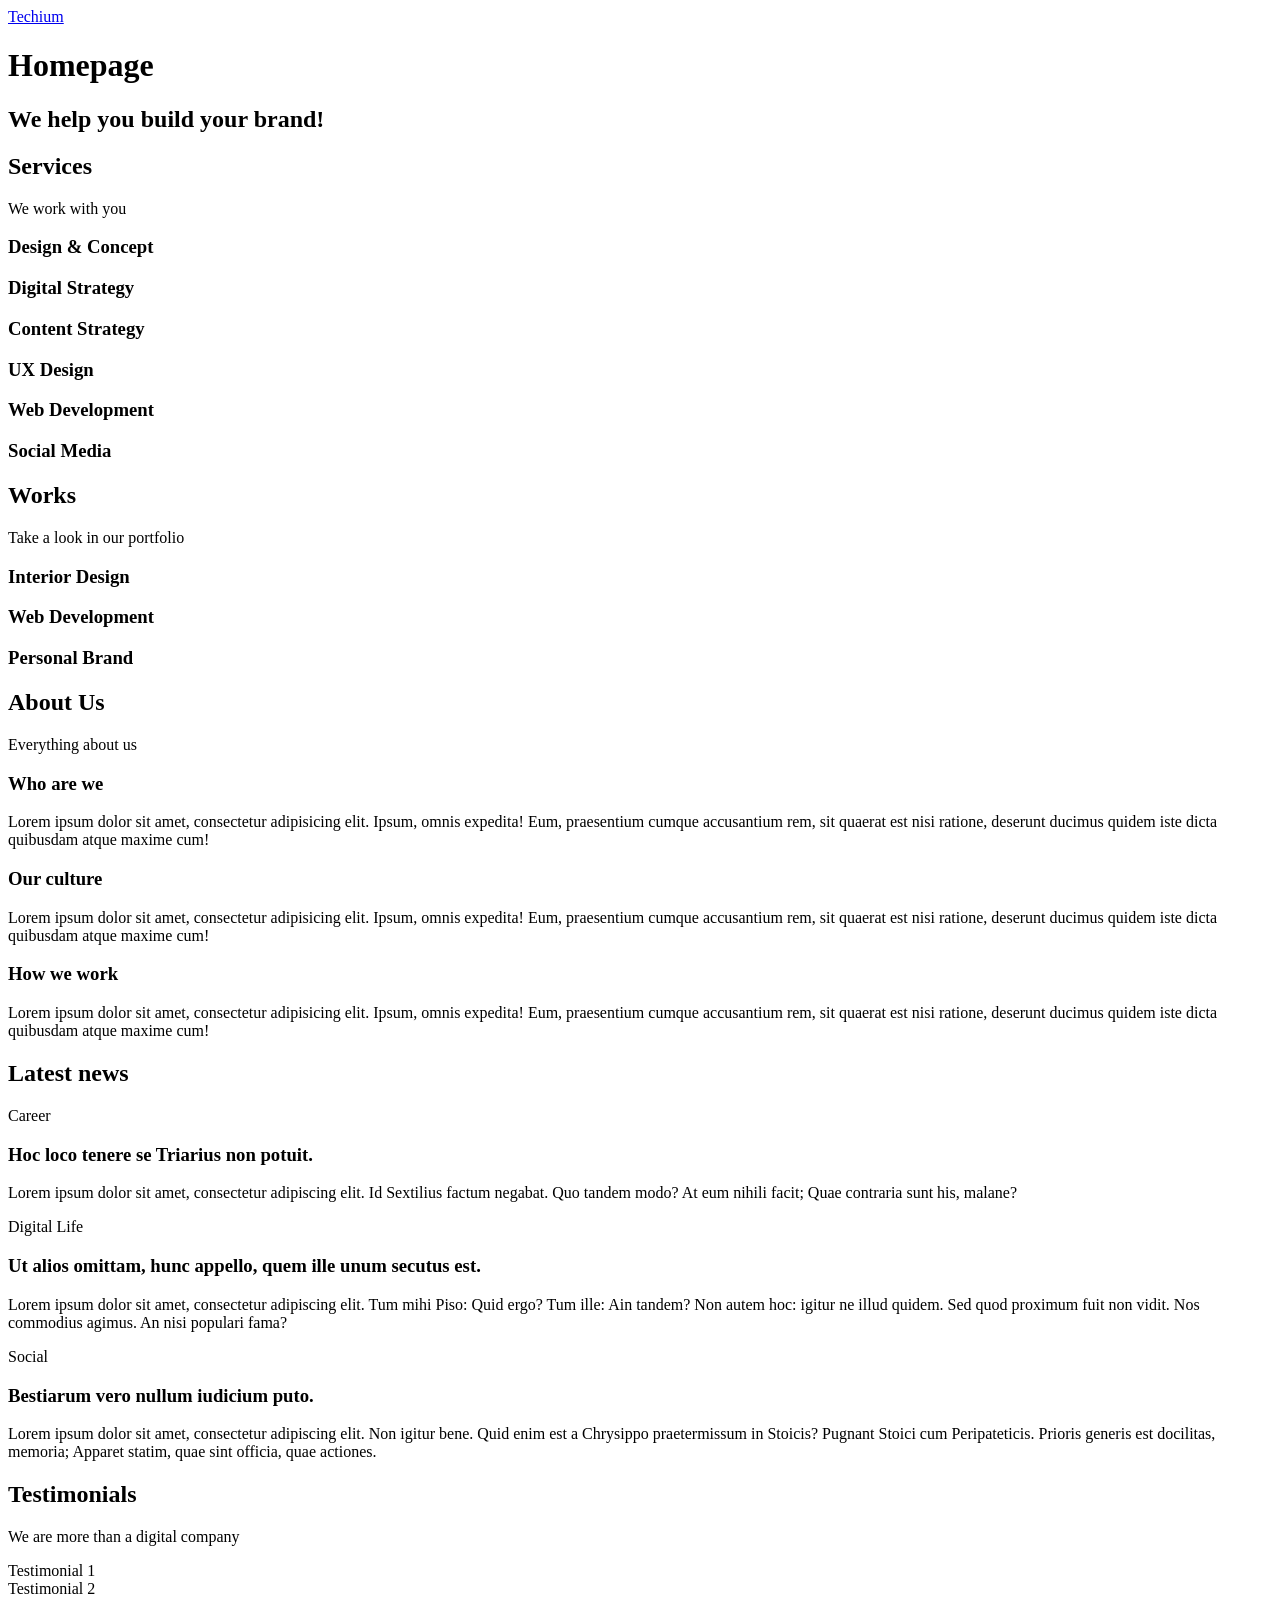
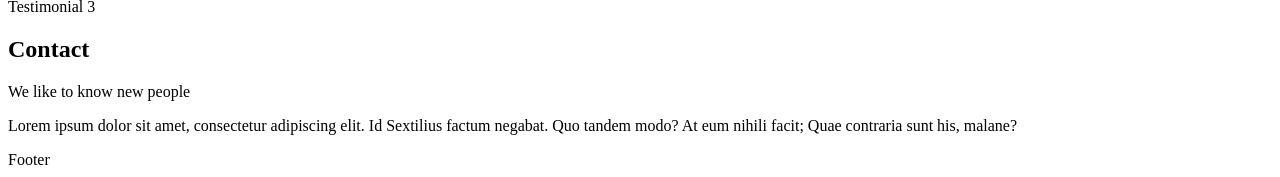
<file: html_advanced/18-index.html>
<!DOCTYPE html>
<html lang="en" dir="ltr">
    <head>
        <meta charset="utf-8">
        <title>Homepage - Techium</title>
        <meta name="description" content="Techium is a digital agency">
        <meta name="viewport" content="width=device-width, initial-scale=1.0, viewport-fit=cover">
        <link rel="icon" type="image/x-icon" href="./favicon.ico">
        <link rel="icon" type="image/png" href="./favicon.png">
    </head>

    <body>

        <!-- Header -->
        <header>
            <div>
                <div>
                    <a href="/">
                        <span>Techium</span>
                    </a>
                </div>
                <nav></nav>
            </div>
        </header>

        <!-- Main -->
        <main>
            <h1>Homepage</h1>

            <!-- Hero section -->
            <section>
                <div>
                    <h2>We help you build your brand!</h2>
                </div>
            </section>

            <!-- Services section -->
            <section>
                <div>
                    <header>
                        <h2>Services</h2>
                        <p>We work with you</p>
                    </header>
                    <div>
                        <h3>Design & Concept</h3>
                        <h3>Digital Strategy</h3>
                        <h3>Content Strategy</h3>
                        <h3>UX Design</h3>
                        <h3>Web Development</h3>
                        <h3>Social Media</h3>
                    </div>
                </div>
            </section>

            <!-- Works section -->
            <section>
                <div>
                    <header>
                        <h2>Works</h2>
                        <p>Take a look in our portfolio</p>
                    </header>
                    <div>
                        <article>
                            <h3>Interior Design</h3>
                        </article>
                        <article>
                            <h3>Web Development</h3>
                        </article>
                        <article>
                            <h3>Personal Brand</h3>
                        </article>
                    </div>
                </div>
            </section>

            <!-- About Us section -->
            <section>
                <div>
                    <header>
                        <h2>About Us</h2>
                        <p>Everything about us</p>
                    </header>
                    <div>
                        <h3>Who are we</h3>
                        <p>Lorem ipsum dolor sit amet, consectetur adipisicing elit. Ipsum, omnis expedita! Eum, praesentium cumque accusantium rem, sit quaerat est nisi ratione, deserunt ducimus quidem iste dicta quibusdam atque maxime cum!</p>
                        <h3>Our culture</h3>
                        <p>Lorem ipsum dolor sit amet, consectetur adipisicing elit. Ipsum, omnis expedita! Eum, praesentium cumque accusantium rem, sit quaerat est nisi ratione, deserunt ducimus quidem iste dicta quibusdam atque maxime cum!</p>
                        <h3>How we work</h3>
                        <p>Lorem ipsum dolor sit amet, consectetur adipisicing elit. Ipsum, omnis expedita! Eum, praesentium cumque accusantium rem, sit quaerat est nisi ratione, deserunt ducimus quidem iste dicta quibusdam atque maxime cum!</p>
                    </div>
                </div>
            </section>

            <!-- Latest news section -->
            <section>
                <div>
                    <header>
                        <h2>Latest news</h2>
                    </header>
                    <div>
                        <article>
                            <p>Career</p>
                            <h3>Hoc loco tenere se Triarius non potuit.</h3>
                            <p>Lorem ipsum dolor sit amet, consectetur adipiscing elit. Id Sextilius factum negabat. Quo tandem modo? At eum nihili facit; Quae contraria sunt his, malane?</p>
                        </article>
                        <article>
                            <p>Digital Life</p>
                            <h3>Ut alios omittam, hunc appello, quem ille unum secutus est.</h3>
                            <p>Lorem ipsum dolor sit amet, consectetur adipiscing elit. Tum mihi Piso: Quid ergo? Tum ille: Ain tandem? Non autem hoc: igitur ne illud quidem. Sed quod proximum fuit non vidit. Nos commodius agimus. An nisi populari fama?</p>
                        </article>
                        <article>
                            <p>Social</p>
                            <h3>Bestiarum vero nullum iudicium puto.</h3>
                            <p>Lorem ipsum dolor sit amet, consectetur adipiscing elit. Non igitur bene. Quid enim est a Chrysippo praetermissum in Stoicis? Pugnant Stoici cum Peripateticis. Prioris generis est docilitas, memoria; Apparet statim, quae sint officia, quae actiones.</p>
                        </article>
                    </div>
                </div>
            </section>

            <!-- Testimonials section -->
            <section>
                <div>
                    <header>
                        <h2>Testimonials</h2>
                        <p>We are more than a digital company</p>
                    </header>
                    <div>
                        <article>Testimonial 1</article>
                        <article>Testimonial 2</article>
                        <article>Testimonial 3</article>
                    </div>
                </div>
            </section>

            <!-- Contact section -->
            <section>
                <div>
                    <header>
                        <h2>Contact</h2>
                        <p>We like to know new people</p>
                    </header>
                    <div>
                        <p>Lorem ipsum dolor sit amet, consectetur adipiscing elit. Id Sextilius factum negabat. Quo tandem modo? At eum nihili facit; Quae contraria sunt his, malane?</p>
                    </div>
                </div>
            </section>
        </main>

        <!-- Footer -->
        <footer>
            <div>
                Footer
            </div>
        </footer>
    </body>
</html>
</file>
